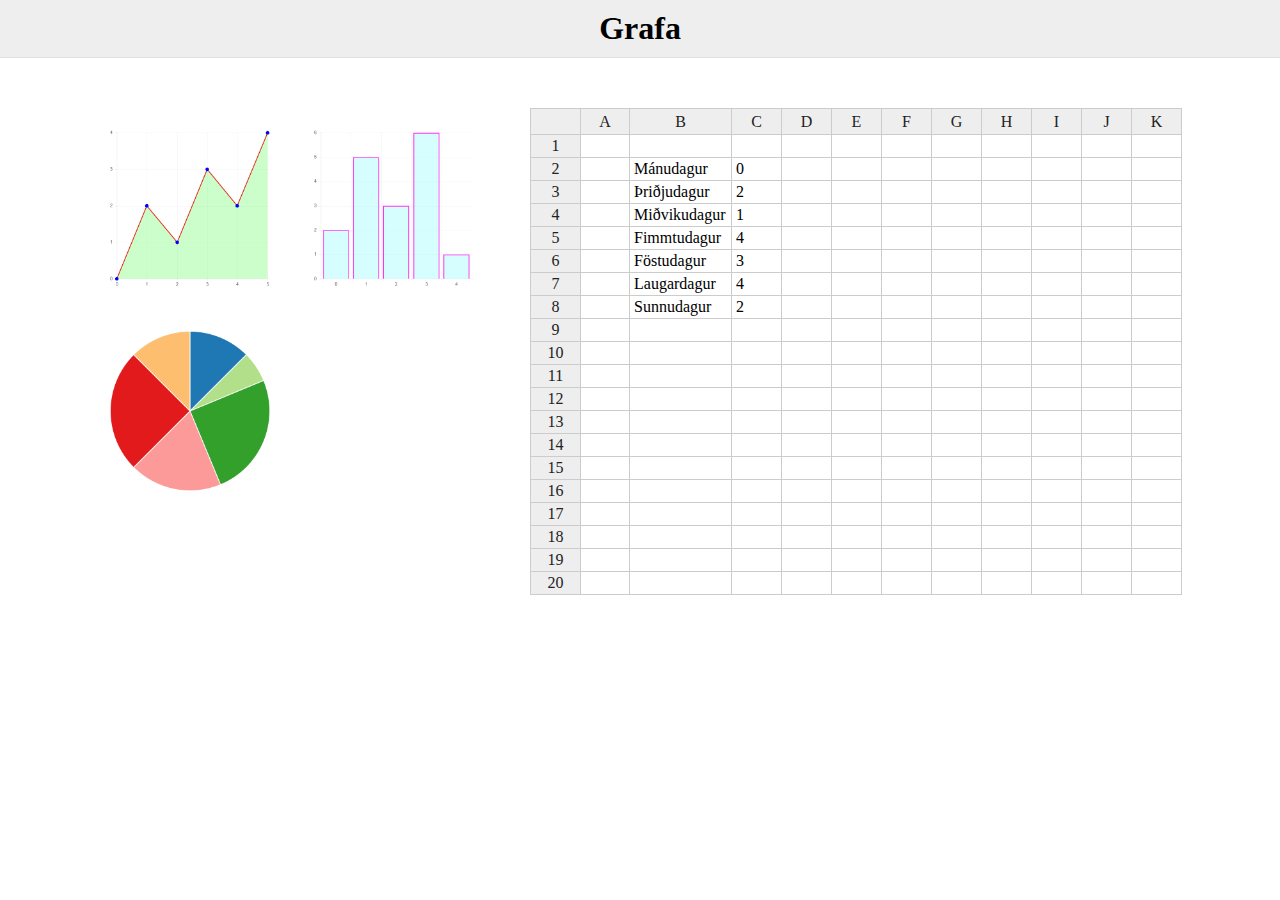
<file: grafa/index.html>
<!doctype html>
<html>
<head>
  <title>Grafa</title>
  <meta charset="utf-8">
  <link rel="stylesheet" href="grafa.css">
  <link rel="stylesheet" media="screen" href="./libraries/handsontable.full.css">
  <script src="./libraries/handsontable.full.js"></script>
  <script src="./libraries/Chart.js" charset="utf-8"></script>
  <script src="./libraries/jscolor.js"></script>
  <script src="grafa.js"></script>
  <link rel="icon" type="image/png" href="./images/grafa.png">
</head>
<body>
  <header>
    <h1>Grafa</h1>
  </header>
  <div id="main">
    <div class="left" id="selection">
      <button style="background-image: url('./images/line.png')" onclick="selectLineGraph()"></button>
      <button style="background-image: url('./images/bars.png')" onclick="selectBarGraph()"></button>
      <button style="background-image: url('./images/pie.png')" onclick="selectPieGraph()"></button>
      <!-- <button style="background-image: url('./images/doughnut.png')" onclick="selectDoughnutGraph()"></button> -->
    </div>
    <div class="left grapharea" id="linegrapharea">
      <canvas class="graph" id="linegraph" width="400" height="400"></canvas>
      <div id="colors">
        <button id="backbutton" onclick="backToSelection()"></button>
        <button class="jscolor {valueElement:'valueSpan', mode:'HS', position:'top', shadow: false, borderRadius: false, onFineChange:'changeFillColor(this)', value:'00ff00'}"></button>
        <button class="jscolor {valueElement:'valueSpan', mode:'HS', position:'top', shadow: false, borderRadius: false, onFineChange:'changeStrokeColor(this)', value:'ff0000'}"></button>
        <button class="jscolor {valueElement:'valueSpan', mode:'HS', position:'top', shadow: false, borderRadius: false, onFineChange:'changePointColor(this)', value:'0000ff'}"></button>
      </div>
    </div>
    <div class="left grapharea" id="bargrapharea">
      <canvas class="graph" id="bargraph" width="400" height="400"></canvas>
      <div id="colors">
        <button id="backbutton" onclick="backToSelection()"></button>
        <button class="jscolor {valueElement:'valueSpan', mode:'HS', position:'top', shadow: false, borderRadius: false, onFineChange:'changeBarFillColor(this)', value:'00ff00'}"></button>
        <button class="jscolor {valueElement:'valueSpan', mode:'HS', position:'top', shadow: false, borderRadius: false, onFineChange:'changeBarStrokeColor(this)', value:'ff0000'}"></button>
      </div>
    </div>
    <div class="left grapharea" id="piegrapharea">
      <canvas class="graph" id="piegraph" width="400" height="400"></canvas>
      <div id="colors">
        <button id="backbutton" onclick="backToSelection()"></button>
      </div>
    </div>
    <div class="left grapharea" id="doughnutgrapharea">
      <canvas class="graph" id="doughnutgraph" width="400" height="400"></canvas>
      <div id="colors">
        <button id="backbutton" onclick="backToSelection()"></button>
      </div>
    </div>
    <div id="right">
      <div id="example"></div>
    </div>
  </div>
</body>
</html>
</file>
<file: grafa/grafa.css>
body {
	margin: 0;
}

header {
	width: 100%;
	background-color: #EEEEEE;
	border-bottom: 1px solid #E0E0E0;
	margin-bottom: 50px;
}

header h1 {
	text-align: center;
  padding: 10px;
	margin: auto;
}

#main {
	width: 1100px;
	margin: auto;
}

.left {
	width: 40%;
	float: left;
}

.grapharea {
	display: none;
}

#selection {
	height: 400px;
}

#selection button {
	width: 200px;
	height: 200px;
	background-repeat: no-repeat;
	background-size: 80% auto;
	background-position: center;
	background-color: transparent;
	border: none;
}

#selection button:hover {
	cursor: pointer;
	background-color: #F6F6F6;
}

#right {
	width: 60%;
	float: right;
}

#example {

}

#colors {
	text-align: center;
	margin: 20px 0;
	width: 400px;
}

#colors button {
	display:inline-block;
	width:40px;
	height:40px;
	border-radius:20px;
	border: 1px solid gray;
	margin: 0 20px;
	cursor: pointer;
}

.colorer {
	margin-left: -84.5px;
}

#backbutton {
	background-image: url(./images/arrow.png);
	background-repeat: no-repeat;
	background-size: 100%;
	background-color: white;
}
</file>
<file: grafa/libraries/handsontable.full.css>
/*!
(The MIT License)

Copyright (c) 2012-2014 Marcin Warpechowski
Copyright (c) 2015 Handsoncode sp. z o.o. <hello@handsoncode.net>

Permission is hereby granted, free of charge, to any person obtaining
a copy of this software and associated documentation files (the
'Software'), to deal in the Software without restriction, including
without limitation the rights to use, copy, modify, merge, publish,
distribute, sublicense, and/or sell copies of the Software, and to
permit persons to whom the Software is furnished to do so, subject to
the following conditions:

The above copyright notice and this permission notice shall be
included in all copies or substantial portions of the Software.

THE SOFTWARE IS PROVIDED 'AS IS', WITHOUT WARRANTY OF ANY KIND,
EXPRESS OR IMPLIED, INCLUDING BUT NOT LIMITED TO THE WARRANTIES OF
MERCHANTABILITY, FITNESS FOR A PARTICULAR PURPOSE AND NONINFRINGEMENT.
IN NO EVENT SHALL THE AUTHORS OR COPYRIGHT HOLDERS BE LIABLE FOR ANY
CLAIM, DAMAGES OR OTHER LIABILITY, WHETHER IN AN ACTION OF CONTRACT,
TORT OR OTHERWISE, ARISING FROM, OUT OF OR IN CONNECTION WITH THE
SOFTWARE OR THE USE OR OTHER DEALINGS IN THE SOFTWARE.

*/
.handsontable {
  position: relative;
}

.handsontable .hide{
  display: none;
}
.handsontable .relative {
  position: relative;
}

.handsontable.htAutoSize {
  visibility: hidden;
  left: -99000px;
  position: absolute;
  top: -99000px;
}

.handsontable .wtHider {
  width: 0;
}

.handsontable .wtSpreader {
  position: relative;
  width: 0; /*must be 0, otherwise blank space appears in scroll demo after scrolling max to the right */
  height: auto;
}

.handsontable table,
.handsontable tbody,
.handsontable thead,
.handsontable td,
.handsontable th,
.handsontable input,
.handsontable textarea,
.handsontable div {
  box-sizing: content-box;
  -webkit-box-sizing: content-box;
  -moz-box-sizing: content-box;
}

.handsontable input,
.handsontable textarea {
  min-height: initial;
}

.handsontable table.htCore {
  border-collapse: separate;
  /*it must be separate, otherwise there are offset miscalculations in WebKit: http://stackoverflow.com/questions/2655987/border-collapse-differences-in-ff-and-webkit*/
  /*this actually only changes appearance of user selection - does not make text unselectable
  -webkit-user-select: none;
  -khtml-user-select: none;
  -moz-user-select: none;
  -o-user-select: none;
  -ms-user-select: none;
  /*user-select: none; /*no browser supports unprefixed version*/
  border-spacing: 0;
  margin: 0;
  border-width: 0;
  table-layout: fixed;
  width: 0;
  outline-width: 0;
  /* reset bootstrap table style. for more info see: https://github.com/handsontable/handsontable/issues/224 */
  max-width: none;
  max-height: none;
}

.handsontable col {
  width: 50px;
}

.handsontable col.rowHeader {
  width: 50px;
}

.handsontable th,
.handsontable td {
  border-top-width: 0;
  border-left-width: 0;
  border-right: 1px solid #CCC;
  border-bottom: 1px solid #CCC;
  height: 22px;
  empty-cells: show;
  line-height: 21px;
  padding: 0 4px 0 4px;
  /* top, bottom padding different than 0 is handled poorly by FF with HTML5 doctype */
  background-color: #FFF;
  vertical-align: top;
  overflow: hidden;
  outline-width: 0;
  white-space: pre-line;
  /* preserve new line character in cell */
}

.handsontable td.htInvalid {
  background-color: #ff4c42 !important; /*gives priority over td.area selection background*/
}

.handsontable td.htNoWrap {
  white-space: nowrap;
}

.handsontable th:last-child {
  /*Foundation framework fix*/
  border-right: 1px solid #CCC;
  border-bottom: 1px solid #CCC;
}

.handsontable tr:first-child th.htNoFrame,
.handsontable th:first-child.htNoFrame,
.handsontable th.htNoFrame {
  border-left-width: 0;
  background-color: white;
  border-color: #FFF;
}

.handsontable th:first-child,
.handsontable td:first-of-type,
.handsontable .htNoFrame + th,
.handsontable .htNoFrame + td {
  border-left: 1px solid #CCC;
}

.handsontable.htRowHeaders thead tr th:nth-child(2) {
  border-left: 1px solid #CCC;
}

.handsontable tr:first-child th,
.handsontable tr:first-child td {
  border-top: 1px solid #CCC;
}

.ht_master:not(.innerBorderLeft) ~ .handsontable tbody tr th,
.ht_master:not(.innerBorderLeft) ~ .handsontable:not(.ht_clone_top) thead tr th:first-child
{
  border-right-width: 0;
}

.ht_master:not(.innerBorderTop) thead tr:last-child th,
.ht_master:not(.innerBorderTop) ~ .handsontable thead tr:last-child th,
.ht_master:not(.innerBorderTop) thead tr.lastChild th,
.ht_master:not(.innerBorderTop) ~ .handsontable thead tr.lastChild th {
  border-bottom-width: 0;
}

.handsontable th {
  background-color: #EEE;
  color: #222;
  text-align: center;
  font-weight: normal;
  white-space: nowrap;
}

.handsontable thead th {
  padding: 0;
}

.handsontable th.active {
  background-color: #CCC;
}

.handsontable thead th .relative {
  padding: 2px 4px;
}

/* plugins */

.handsontable .manualColumnMover {
  position: fixed;
  left: 0;
  top: 0;
  background-color: transparent;
  width: 5px;
  height: 25px;
  z-index: 999;
  cursor: move;
}

.handsontable .manualRowMover {
  position: fixed;
  left: -4px;
  top: 0;
  background-color: transparent;
  height: 5px;
  width: 50px;
  z-index: 999;
  cursor: move;
}

.handsontable .manualColumnMoverGuide,
.handsontable .manualRowMoverGuide {
  position: fixed;
  left: 0;
  top: 0;
  background-color: #CCC;
  width: 25px;
  height: 25px;
  opacity: 0.7;
  display: none;
}

.handsontable .manualColumnMoverGuide.active,
.handsontable .manualRowMoverGuide.active {
  display: block;
}

.handsontable .manualColumnMover:hover,
.handsontable .manualColumnMover.active,
.handsontable .manualRowMover:hover,
.handsontable .manualRowMover.active{
  background-color: #88F;
}

/* row + column resizer*/

.handsontable .manualColumnResizer {
  position: fixed;
  top: 0;
  cursor: col-resize;
  z-index: 110;
  width: 5px;
  height: 25px;
}

.handsontable .manualRowResizer {
  position: fixed;
  left: 0;
  cursor: row-resize;
  z-index: 110;
  height: 5px;
  width: 50px;
}

.handsontable .manualColumnResizer:hover,
.handsontable .manualColumnResizer.active,
.handsontable .manualRowResizer:hover,
.handsontable .manualRowResizer.active {
  background-color: #AAB;
}

.handsontable .manualColumnResizerGuide {
  position: fixed;
  right: 0;
  top: 0;
  background-color: #AAB;
  display: none;
  width: 0;
  border-right: 1px dashed #777;
  margin-left: 5px;
}

.handsontable .manualRowResizerGuide {
  position: fixed;
  left: 0;
  bottom: 0;
  background-color: #AAB;
  display: none;
  height: 0;
  border-bottom: 1px dashed #777;
  margin-top: 5px;
}

.handsontable .manualColumnResizerGuide.active,
.handsontable .manualRowResizerGuide.active {
  display: block;
}

.handsontable .columnSorting {
  position: relative;
}

.handsontable .columnSorting:hover {
  text-decoration: underline;
  cursor: pointer;
}

.handsontable .columnSorting.ascending::after {
  content: '\25B2';
  color: #5f5f5f;
  position: absolute;
  right: -15px;
}

.handsontable .columnSorting.descending::after {
  content: '\25BC';
  color: #5f5f5f;
  position: absolute;
  right: -15px;
}

.handsontable th.beforeHiddenColumn {
  position: relative;
}

.handsontable th.beforeHiddenColumn::after,
.handsontable th.afterHiddenColumn::before {
  content: '\25C0';
  color: #bbb;
  position: absolute;
  right: 1px;
  top: 2px;
  font-size: 5pt;
}

.handsontable th.afterHiddenColumn {
  position: relative;
}

.handsontable th.afterHiddenColumn::before {
  left: 1px;
  top: 2px;
  right: auto;
  content: '\25B6';
}

.handsontable td.afterHiddenColumn.firstVisible {
  border-left: 1px solid #CCC;
}

.handsontable thead th.hiddenHeader {
  display: none;
}

/* border line */

.handsontable .wtBorder {
  position: absolute;
  font-size: 0;
}
.handsontable .wtBorder.hidden{
  display:none !important;
}

.handsontable td.area {
  background: -moz-linear-gradient(top,  rgba(181,209,255,0.34) 0%, rgba(181,209,255,0.34) 100%); /* FF3.6+ */
  background: -webkit-gradient(linear, left top, left bottom, color-stop(0%,rgba(181,209,255,0.34)), color-stop(100%,rgba(181,209,255,0.34))); /* Chrome,Safari4+ */
  background: -webkit-linear-gradient(top,  rgba(181,209,255,0.34) 0%,rgba(181,209,255,0.34) 100%); /* Chrome10+,Safari5.1+ */
  background: -o-linear-gradient(top,  rgba(181,209,255,0.34) 0%,rgba(181,209,255,0.34) 100%); /* Opera 11.10+ */
  background: -ms-linear-gradient(top,  rgba(181,209,255,0.34) 0%,rgba(181,209,255,0.34) 100%); /* IE10+ */
  background: linear-gradient(to bottom,  rgba(181,209,255,0.34) 0%,rgba(181,209,255,0.34) 100%); /* W3C */
  filter: progid:DXImageTransform.Microsoft.gradient( startColorstr='#57b5d1ff', endColorstr='#57b5d1ff',GradientType=0 ); /* IE6-9 */
  background-color: #fff;
}

/* fill handle */

.handsontable .wtBorder.corner {
  font-size: 0;
  cursor: crosshair;
}

.handsontable .htBorder.htFillBorder {
  background: red;
  width: 1px;
  height: 1px;
}

.handsontableInput {
  border:none;
  outline-width: 0;
  margin: 0 ;
  padding: 1px 5px 0 5px;
  font-family: inherit;
  line-height: 21px;
  font-size: inherit;
  box-shadow: 0 0 0 2px #5292F7 inset;
  resize: none;
  /*below are needed to overwrite stuff added by jQuery UI Bootstrap theme*/
  display: inline-block;
  color: #000;
  border-radius: 0;
  background-color: #FFF;
  /*overwrite styles potentionally made by a framework*/
}

.handsontableInputHolder {
  position: absolute;
  top: 0;
  left: 0;
  z-index: 100;
}

.htSelectEditor {
  -webkit-appearance: menulist-button !important;
  position: absolute;
  width: auto;
}

/*
TextRenderer readOnly cell
*/

.handsontable .htDimmed {
  color: #777;
}

.handsontable .htSubmenu {
  position: relative;
}

.handsontable .htSubmenu :after{
  content: '▶';
  color: #777;
  position: absolute;
  right: 5px;
}


/*
TextRenderer horizontal alignment
*/
.handsontable .htLeft{
  text-align: left;
}
.handsontable .htCenter{
  text-align: center;
}
.handsontable .htRight{
  text-align: right;
}
.handsontable .htJustify{
  text-align: justify;
}
/*
TextRenderer vertical alignment
*/
.handsontable .htTop{
  vertical-align: top;
}
.handsontable .htMiddle{
  vertical-align: middle;
}
.handsontable .htBottom{
  vertical-align: bottom;
}

/*
TextRenderer placeholder value
*/

.handsontable .htPlaceholder {
  color: #999;
}

/*
AutocompleteRenderer down arrow
*/

.handsontable .htAutocompleteArrow {
  float: right;
  font-size: 10px;
  color: #EEE;
  cursor: default;
  width: 16px;
  text-align: center;
}

.handsontable td .htAutocompleteArrow:hover {
  color: #777;
}

.handsontable td.area .htAutocompleteArrow {
  color: #d3d3d3;
}

/*
CheckboxRenderer
*/

.handsontable .htCheckboxRendererInput.noValue {
  opacity: 0.5;
}
.handsontable .htCheckboxRendererLabel {
  cursor: pointer;
  display: inline-block;
  width: 100%;
}

/*
NumericRenderer
*/

.handsontable .htNumeric {
  text-align: right;
}

/*
Comment For Cell
*/
.htCommentCell{
  position: relative;
}
.htCommentCell:after{
  content: '';
  position: absolute;
  top: 0;
  right: 0;
  border-left: 6px solid transparent;
  border-top: 6px solid red;
}

@-webkit-keyframes opacity-hide {
  from {
    opacity: 1;
  }
  to {
    opacity: 0;
    /*display: none;*/
  }
}
@keyframes opacity-hide {
  from {
    /*display: block;*/
    opacity: 1;
  }
  to {
    opacity: 0;
    /*display: none;*/
  }
}

@-webkit-keyframes opacity-show {
  from {
    opacity: 0;
    /*display: none;*/
  }
  to {
    opacity: 1;
    /*display: block;*/
  }
}
@keyframes opacity-show {
  from {
    opacity: 0;
    /*display: none;*/
  }
  to {
    opacity: 1;
    /*display: block;*/
  }
}

/**
 * Handsontable in Handsontable
 */

.handsontable .handsontable.ht_clone_top .wtHider {
  padding: 0 0 5px 0;
}

/* removing shadows, TODO: remove the commented code and this comment  */
/*.handsontable .handsontable:not(.ht_master) table {*/
  /*-webkit-box-shadow: 1px 2px 5px rgba(0, 0, 0, 0.4);*/
  /*box-shadow: 1px 2px 5px rgba(0, 0, 0, 0.4);*/
/*}*/

/**
* Autocomplete Editor
*/
.handsontable .autocompleteEditor.handsontable {
  padding-right: 17px;
}
.handsontable .autocompleteEditor.handsontable.htMacScroll {
  padding-right: 15px;
}


/**
 * Handsontable listbox theme
 */

.handsontable.listbox {
  margin: 0;
}

.handsontable.listbox .ht_master table {
  border: 1px solid #ccc;
  border-collapse: separate;
  background: white;
}

.handsontable.listbox th,
.handsontable.listbox tr:first-child th,
.handsontable.listbox tr:last-child th,
.handsontable.listbox tr:first-child td,
.handsontable.listbox td {
  border-color: transparent;
}

.handsontable.listbox th,
.handsontable.listbox td {
  white-space: nowrap;
  text-overflow: ellipsis;
}

.handsontable.listbox td.htDimmed {
  cursor: default;
  color: inherit;
  font-style: inherit;
}

.handsontable.listbox .wtBorder {
  visibility: hidden;
}

.handsontable.listbox tr td.current,
.handsontable.listbox tr:hover td {
  background: #eee;
}

.ht_clone_top {
  z-index: 101;
}

.ht_clone_left {
  z-index: 102;
}

.ht_clone_top_left_corner,
.ht_clone_bottom_left_corner {
  z-index: 103;
}

.ht_clone_debug {
  z-index: 103;
}

.handsontable td.htSearchResult {
  background: #fcedd9;
  color: #583707;
}

/*
Cell borders
*/
.htBordered{
  /*box-sizing: border-box !important;*/
  border-width: 1px;
}
.htBordered.htTopBorderSolid {
  border-top-style: solid;
  border-top-color: #000;
}
.htBordered.htRightBorderSolid {
  border-right-style: solid;
  border-right-color: #000;
}
.htBordered.htBottomBorderSolid {
  border-bottom-style: solid;
  border-bottom-color: #000;
}
.htBordered.htLeftBorderSolid {
  border-left-style: solid;
  border-left-color: #000;
}

.htCommentTextArea{
  -moz-box-shadow: 1px 1px 2px #bbb;
  -webkit-box-shadow: 1px 1px 2px #bbb;
  background-color: #FFFACD;
  border: 1px solid #999;
  box-shadow: 1px 1px 2px #bbb;
  font-family: 'Arial';
}

.handsontable tbody tr th:nth-last-child(2) {
  border-right: 1px solid #CCC;
}

.handsontable thead tr:nth-last-child(2) th.htGroupIndicatorContainer {
  border-bottom: 1px solid #CCC;
  padding-bottom: 5px;
}


.ht_clone_top_left_corner thead tr th:nth-last-child(2) {
  border-right: 1px solid #CCC;
}

.htCollapseButton {
  width: 10px;
  height: 10px;
  line-height: 10px;
  text-align: center;
  border-radius: 5px;
  border: 1px solid #f3f3f3;
  -webkit-box-shadow: 1px 1px 3px rgba(0, 0, 0, 0.4);
  box-shadow: 1px 1px 3px rgba(0, 0, 0, 0.4);
  cursor: pointer;
  margin-bottom: 3px;
  position: relative;
}

.htCollapseButton:after {
  content: "";
  height: 300%;
  width: 1px;
  display: block;
  background: #ccc;
  margin-left: 4px;
  position: absolute;
  /*top: -300%;*/
  bottom: 10px;
}


thead .htCollapseButton {
  right: 5px;
  position: absolute;
  top: 5px;
  background: #fff;
}

thead .htCollapseButton:after {
  height: 1px;
  width: 700%;
  right: 10px;
  top: 4px;
}

.handsontable tr th .htExpandButton {
  position: absolute;
  width: 10px;
  height: 10px;
  line-height: 10px;
  text-align: center;
  border-radius: 5px;
  border: 1px solid #f3f3f3;
  -webkit-box-shadow: 1px 1px 3px rgba(0, 0, 0, 0.4);
  box-shadow: 1px 1px 3px rgba(0, 0, 0, 0.4);
  cursor: pointer;
  top: 0;
  display: none;
}

.handsontable thead tr th .htExpandButton {
  /*left: 5px;*/
  top: 5px;
}

.handsontable tr th .htExpandButton.clickable {
  display: block;
}

.collapsibleIndicator {
  position: absolute;
  top: 50%;
  transform: translate(0% ,-50%);
  right: 5px;
  border: 1px solid #A6A6A6;
  line-height: 10px;
  color: #222;
  border-radius: 10px;
  font-size: 10px;
  width: 10px;
  height: 10px;
  cursor: pointer;
  -webkit-box-shadow: 0px 0px 0px 6px rgba(238,238,238,1);
  -moz-box-shadow: 0px 0px 0px 6px rgba(238,238,238,1);
  box-shadow: 0px 0px 0px 6px rgba(238,238,238,1);
  background: #eee;
}

.handsontable col.hidden {
  width: 0 !important;
}

.handsontable table tr th.lightRightBorder {
  border-right: 1px solid #E6E6E6;
}

.handsontable tr.hidden,
.handsontable tr.hidden td,
.handsontable tr.hidden th {
  display: none;
}

.ht_master,
.ht_clone_left,
.ht_clone_top,
.ht_clone_bottom {
  overflow: hidden;
}

.ht_master .wtHolder {
  overflow: auto;
}

.ht_clone_left .wtHolder {
  overflow-x: hidden;
  overflow-y: auto;
}

.ht_clone_top .wtHolder,
.ht_clone_bottom .wtHolder {
  overflow-x: auto;
  overflow-y: hidden;
}


/*WalkontableDebugOverlay*/

.wtDebugHidden {
  display: none;
}

.wtDebugVisible {
  display: block;
  -webkit-animation-duration: 0.5s;
  -webkit-animation-name: wtFadeInFromNone;
  animation-duration: 0.5s;
  animation-name: wtFadeInFromNone;
}

@keyframes wtFadeInFromNone {
  0% {
    display: none;
    opacity: 0;
  }

  1% {
    display: block;
    opacity: 0;
  }

  100% {
    display: block;
    opacity: 1;
  }
}

@-webkit-keyframes wtFadeInFromNone {
  0% {
    display: none;
    opacity: 0;
  }

  1% {
    display: block;
    opacity: 0;
  }

  100% {
    display: block;
    opacity: 1;
  }
}
/*

 Handsontable Mobile Text Editor stylesheet

 */

.handsontable.mobile,
.handsontable.mobile .wtHolder {
  -webkit-touch-callout:none;
  -webkit-user-select:none;
  -khtml-user-select:none;
  -moz-user-select:none;
  -ms-user-select:none;
  user-select:none;
  -webkit-tap-highlight-color:rgba(0,0,0,0);
  -webkit-overflow-scrolling: touch;
}

.htMobileEditorContainer {
  display: none;
  position: absolute;
  top: 0;
  width: 70%;
  height: 54pt;
  background: #f8f8f8;
  border-radius: 20px;
  border: 1px solid #ebebeb;
  z-index: 999;
  box-sizing: border-box;
  -webkit-box-sizing: border-box;
  -webkit-text-size-adjust: none;
}

.topLeftSelectionHandle:not(.ht_master .topLeftSelectionHandle),
.topLeftSelectionHandle-HitArea:not(.ht_master .topLeftSelectionHandle-HitArea) {
  z-index: 9999;
}

/* Initial left/top coordinates - overwritten when actual position is set */
.topLeftSelectionHandle,
.topLeftSelectionHandle-HitArea,
.bottomRightSelectionHandle,
.bottomRightSelectionHandle-HitArea {
  left: -10000px;
  top: -10000px;
}

.htMobileEditorContainer.active {
  display: block;
}

.htMobileEditorContainer .inputs {
  position: absolute;
  right: 210pt;
  bottom: 10pt;
  top: 10pt;
  left: 14px;
  height: 34pt;
}

.htMobileEditorContainer .inputs textarea {
  font-size: 13pt;
  border: 1px solid #a1a1a1;
  -webkit-appearance: none;
  -webkit-box-shadow: none;
  -moz-box-shadow: none;
  box-shadow: none;
  position: absolute;
  left: 14px;
  right: 14px;
  top: 0;
  bottom: 0;
  padding: 7pt;
}

.htMobileEditorContainer .cellPointer {
  position: absolute;
  top: -13pt;
  height: 0;
  width: 0;
  left: 30px;

  border-left: 13pt solid transparent;
  border-right: 13pt solid transparent;
  border-bottom: 13pt solid #ebebeb;
}

.htMobileEditorContainer .cellPointer.hidden {
  display: none;
}

.htMobileEditorContainer .cellPointer:before {
  content: '';
  display: block;
  position: absolute;
  top: 2px;
  height: 0;
  width: 0;
  left: -13pt;

  border-left: 13pt solid transparent;
  border-right: 13pt solid transparent;
  border-bottom: 13pt solid #f8f8f8;
}

.htMobileEditorContainer .moveHandle {
  position: absolute;
  top: 10pt;
  left: 5px;
  width: 30px;
  bottom: 0px;
  cursor: move;
  z-index: 9999;
}

.htMobileEditorContainer .moveHandle:after {
  content: "..\a..\a..\a..";
  white-space: pre;
  line-height: 10px;
  font-size: 20pt;
  display: inline-block;
  margin-top: -8px;
  color: #ebebeb;
}

.htMobileEditorContainer .positionControls {
  width: 205pt;
  position: absolute;
  right: 5pt;
  top: 0;
  bottom: 0;
}

.htMobileEditorContainer .positionControls > div {
  width: 50pt;
  height: 100%;
  float: left;
}

.htMobileEditorContainer .positionControls > div:after {
  content: " ";
  display: block;
  width: 15pt;
  height: 15pt;
  text-align: center;
  line-height: 50pt;
}

.htMobileEditorContainer .leftButton:after,
.htMobileEditorContainer .rightButton:after,
.htMobileEditorContainer .upButton:after,
.htMobileEditorContainer .downButton:after {
  transform-origin: 5pt 5pt;
  -webkit-transform-origin: 5pt 5pt;
  margin: 21pt 0 0 21pt;
}

.htMobileEditorContainer .leftButton:after {
  border-top: 2px solid #288ffe;
  border-left: 2px solid #288ffe;
  -webkit-transform: rotate(-45deg);
  /*margin-top: 17pt;*/
  /*margin-left: 20pt;*/
}
.htMobileEditorContainer .leftButton:active:after {
  border-color: #cfcfcf;
}

.htMobileEditorContainer .rightButton:after {
  border-top: 2px solid #288ffe;
  border-left: 2px solid #288ffe;
  -webkit-transform: rotate(135deg);
  /*margin-top: 17pt;*/
  /*margin-left: 10pt;*/
}
.htMobileEditorContainer .rightButton:active:after {
  border-color: #cfcfcf;
}

.htMobileEditorContainer .upButton:after {
  /*border-top: 2px solid #cfcfcf;*/
  border-top: 2px solid #288ffe;
  border-left: 2px solid #288ffe;
  -webkit-transform: rotate(45deg);
  /*margin-top: 22pt;*/
  /*margin-left: 15pt;*/
}
.htMobileEditorContainer .upButton:active:after {
  border-color: #cfcfcf;
}

.htMobileEditorContainer .downButton:after {
  border-top: 2px solid #288ffe;
  border-left: 2px solid #288ffe;
  -webkit-transform: rotate(225deg);
  /*margin-top: 15pt;*/
  /*margin-left: 15pt;*/
}
.htMobileEditorContainer .downButton:active:after {
  border-color: #cfcfcf;
}

.handsontable.hide-tween {
  -webkit-animation: opacity-hide 0.3s;
  animation: opacity-hide 0.3s;
  animation-fill-mode: forwards;
  -webkit-animation-fill-mode: forwards;
}

.handsontable.show-tween {
  -webkit-animation: opacity-show 0.3s;
  animation: opacity-show 0.3s;
  animation-fill-mode: forwards;
  -webkit-animation-fill-mode: forwards;
}
/*!
 * Handsontable ContextMenu
 */

.htContextMenu {
  display: none;
  position: absolute;
  z-index: 1060; /* needs to be higher than 1050 - z-index for Twitter Bootstrap modal (#1569) */
}

.htContextMenu .ht_clone_top,
.htContextMenu .ht_clone_left,
.htContextMenu .ht_clone_corner,
.htContextMenu .ht_clone_debug {
  display: none;
}

.htContextMenu table.htCore {
  border: 1px solid #bbb;
  border-bottom-width: 2px;
  border-right-width: 2px;
}

.htContextMenu .wtBorder {
  visibility: hidden;
}

.htContextMenu table tbody tr td {
  background: white;
  border-width: 0;
  padding: 4px 6px 0 6px;
  cursor: pointer;
  overflow: hidden;
  white-space: nowrap;
  text-overflow: ellipsis;
}

.htContextMenu table tbody tr td:first-child {
  border: 0;
}

.htContextMenu table tbody tr td.htDimmed {
  font-style: normal;
  color: #323232;
}

.htContextMenu table tbody tr td.current,
.htContextMenu table tbody tr td.zeroclipboard-is-hover {
  background: #e9e9e9;
}

.htContextMenu table tbody tr td.htSeparator {
  border-top: 1px solid #bbb;
  height: 0;
  padding: 0;
  cursor: default;
}

.htContextMenu table tbody tr td.htDisabled {
  color: #999;
}

.htContextMenu table tbody tr td.htDisabled:hover {
  background: #fff;
  color: #999;
  cursor: default;
}

.htContextMenu table tbody tr.htHidden {
  display: none;
}

.htContextMenu table tbody tr td .htItemWrapper {
  margin-left: 10px;
  margin-right: 6px;
}

.htContextMenu table tbody tr td div span.selected {
  margin-top: -2px;
  position: absolute;
  left: 4px;
}

.htContextMenu .ht_master .wtHolder {
  overflow: hidden;
}
@charset "UTF-8";

/*!
 * Pikaday
 * Copyright © 2014 David Bushell | BSD & MIT license | http://dbushell.com/
 */

.pika-single {
    z-index: 9999;
    display: block;
    position: relative;
    color: #333;
    background: #fff;
    border: 1px solid #ccc;
    border-bottom-color: #bbb;
    font-family: "Helvetica Neue", Helvetica, Arial, sans-serif;
}

/*
clear child float (pika-lendar), using the famous micro clearfix hack
http://nicolasgallagher.com/micro-clearfix-hack/
*/
.pika-single:before,
.pika-single:after {
    content: " ";
    display: table;
}
.pika-single:after { clear: both }
.pika-single { *zoom: 1 }

.pika-single.is-hidden {
    display: none;
}

.pika-single.is-bound {
    position: absolute;
    box-shadow: 0 5px 15px -5px rgba(0,0,0,.5);
}

.pika-lendar {
    float: left;
    width: 240px;
    margin: 8px;
}

.pika-title {
    position: relative;
    text-align: center;
}

.pika-label {
    display: inline-block;
    *display: inline;
    position: relative;
    z-index: 9999;
    overflow: hidden;
    margin: 0;
    padding: 5px 3px;
    font-size: 14px;
    line-height: 20px;
    font-weight: bold;
    background-color: #fff;
}
.pika-title select {
    cursor: pointer;
    position: absolute;
    z-index: 9998;
    margin: 0;
    left: 0;
    top: 5px;
    filter: alpha(opacity=0);
    opacity: 0;
}

.pika-prev,
.pika-next {
    display: block;
    cursor: pointer;
    position: relative;
    outline: none;
    border: 0;
    padding: 0;
    width: 20px;
    height: 30px;
    /* hide text using text-indent trick, using width value (it's enough) */
    text-indent: 20px;
    white-space: nowrap;
    overflow: hidden;
    background-color: transparent;
    background-position: center center;
    background-repeat: no-repeat;
    background-size: 75% 75%;
    opacity: .5;
    *position: absolute;
    *top: 0;
}

.pika-prev:hover,
.pika-next:hover {
    opacity: 1;
}

.pika-prev,
.is-rtl .pika-next {
    float: left;
    background-image: url('[data-uri]');
    *left: 0;
}

.pika-next,
.is-rtl .pika-prev {
    float: right;
    background-image: url('[data-uri]');
    *right: 0;
}

.pika-prev.is-disabled,
.pika-next.is-disabled {
    cursor: default;
    opacity: .2;
}

.pika-select {
    display: inline-block;
    *display: inline;
}

.pika-table {
    width: 100%;
    border-collapse: collapse;
    border-spacing: 0;
    border: 0;
}

.pika-table th,
.pika-table td {
    width: 14.285714285714286%;
    padding: 0;
}

.pika-table th {
    color: #999;
    font-size: 12px;
    line-height: 25px;
    font-weight: bold;
    text-align: center;
}

.pika-button {
    cursor: pointer;
    display: block;
    box-sizing: border-box;
    -moz-box-sizing: border-box;
    outline: none;
    border: 0;
    margin: 0;
    width: 100%;
    padding: 5px;
    color: #666;
    font-size: 12px;
    line-height: 15px;
    text-align: right;
    background: #f5f5f5;
}

.pika-week {
    font-size: 11px;
    color: #999;
}

.is-today .pika-button {
    color: #33aaff;
    font-weight: bold;
}

.is-selected .pika-button {
    color: #fff;
    font-weight: bold;
    background: #33aaff;
    box-shadow: inset 0 1px 3px #178fe5;
    border-radius: 3px;
}

.is-inrange .pika-button {
    background: #D5E9F7;
}

.is-startrange .pika-button {
    color: #fff;
    background: #6CB31D;
    box-shadow: none;
    border-radius: 3px;
}

.is-endrange .pika-button {
    color: #fff;
    background: #33aaff;
    box-shadow: none;
    border-radius: 3px;
}

.is-disabled .pika-button {
    pointer-events: none;
    cursor: default;
    color: #999;
    opacity: .3;
}

.pika-button:hover {
    color: #fff;
    background: #ff8000;
    box-shadow: none;
    border-radius: 3px;
}

/* styling for abbr */
.pika-table abbr {
    border-bottom: none;
    cursor: help;
}
</file>
